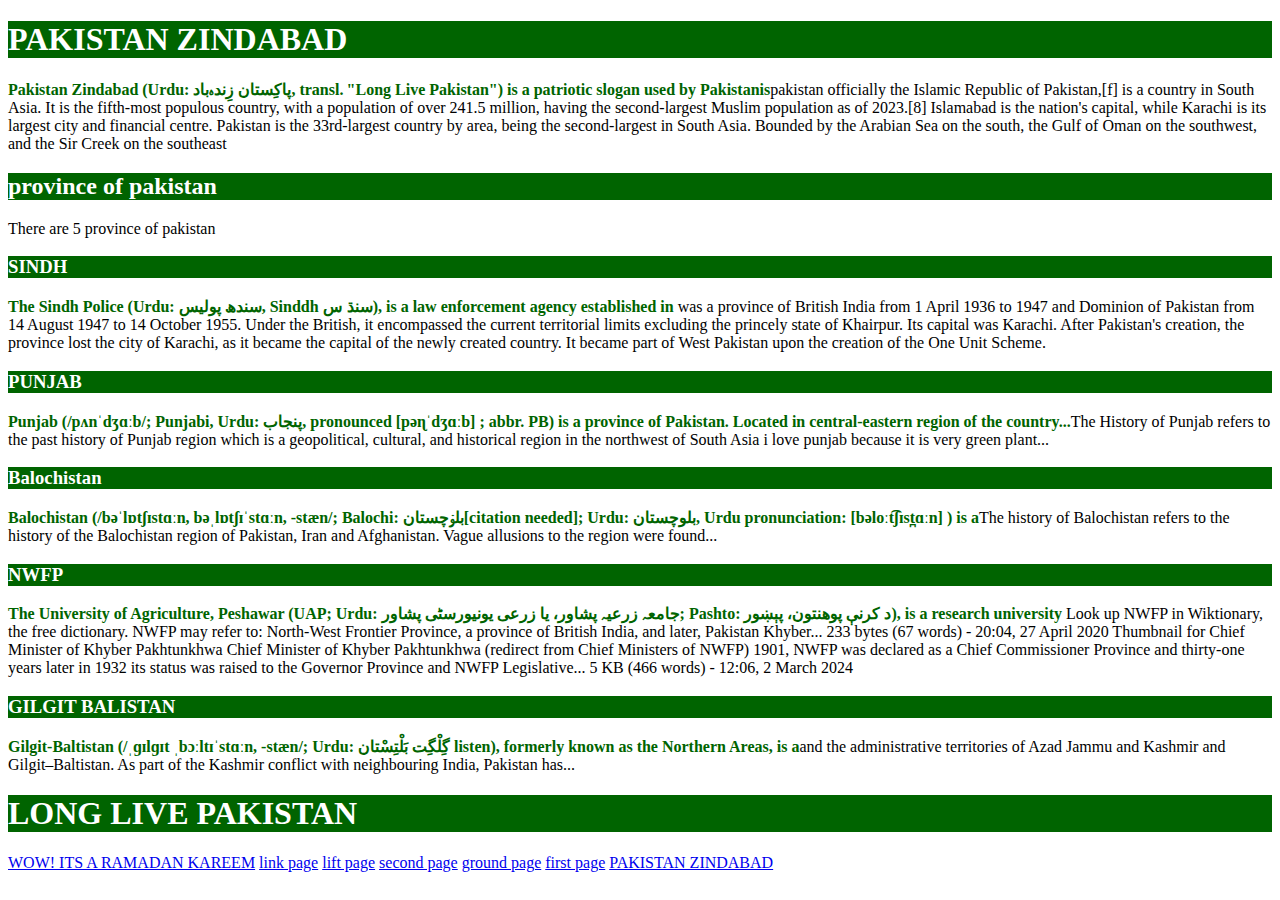
<file: index.html>
<!DOCTYPE html>
<html lang="en">
<head>
    <meta charset="UTF-8">
    <meta name="viewport" content="width=device-width, initial-scale=1.0">
    <title>Document</title>
</head>
<body>
   <!DOCTYPE html>
   <html lang="en">
   <head>
    <meta charset="UTF-8">
    <meta name="viewport" content="width=device-width, initial-scale=1.0">
    <title>Document</title>
   </head>
   <body>
    <h1 style="background-color: darkgreen;color: white">PAKISTAN ZINDABAD</h1>
      <p><span style="color: darkgreen;font-weight: bold;">Pakistan Zindabad (Urdu: پاکِستان زِندہ‌باد, transl. "Long Live Pakistan") is a patriotic slogan used by Pakistanis</span>pakistan officially the Islamic Republic of Pakistan,[f] is a country in South Asia. It is the fifth-most populous country, with a population of over 241.5 million, having the second-largest Muslim population as of 2023.[8] Islamabad is the nation's capital, while Karachi is its largest city and financial centre. Pakistan is the 33rd-largest country by area, being the second-largest in South Asia. Bounded by the Arabian Sea on the south, the Gulf of Oman on the southwest, and the Sir Creek on the southeast</p>
      <h2 style="background-color: darkgreen;color: white">province of pakistan</h2>
      There are 5 province of pakistan
      <h3 style="background-color:darkgreen;color: white">SINDH</h3>
     <p><span style="color: darkgreen;font-weight: bold;">The Sindh Police (Urdu: سندھ پولیس, Sinddh سنڌ س), is a law enforcement agency established in </span> was a province of British India from 1 April 1936 to 1947 and Dominion of Pakistan from 14 August 1947 to 14 October 1955. Under the British, it encompassed the current territorial limits excluding the princely state of Khairpur. Its capital was Karachi. After Pakistan's creation, the province lost the city of Karachi, as it became the capital of the newly created country. It became part of West Pakistan upon the creation of the One Unit Scheme.</p>
      <h3 style="background-color: darkgreen;color: white">PUNJAB</h3>
      <p><span style="color: darkgreen;font-weight: bold;">Punjab (/pʌnˈdʒɑːb/; Punjabi, Urdu: پنجاب, pronounced [pəɳˈdʒɑːb] ; abbr. PB) is a province of Pakistan. Located in central-eastern region of the country...</span>The History of Punjab refers to the past history of Punjab region which is a geopolitical, cultural, and historical region in the northwest of South Asia i love punjab because it is very green plant...</p>
      <h3 style="background-color: darkgreen;color: white">Balochistan</h3>
      <p><span style="color: darkgreen;font-weight: bold;">Balochistan (/bəˈlɒtʃɪstɑːn, bəˌlɒtʃɪˈstɑːn, -stæn/; Balochi: بلۏچستان[citation needed]; Urdu: بلوچستان, Urdu pronunciation: [bəloːt͡ʃɪst̪ɑːn] ) is a</span>The history of Balochistan refers to the history of the Balochistan region of Pakistan, Iran and Afghanistan. Vague allusions to the region were found...</p>
      <h3 style="background-color: darkgreen;color: white">NWFP</h3>
     <p><span style="color: darkgreen;font-weight: bold;">The University of Agriculture, Peshawar (UAP; Urdu: جامعہ زرعیہ پشاور، یا زرعی یونیورسٹی پشاور; Pashto: د کرنې پوهنتون، پېښور), is a research university</span> Look up NWFP in Wiktionary, the free dictionary. NWFP may refer to: North-West Frontier Province, a province of British India, and later, Pakistan Khyber...
     233 bytes (67 words) - 20:04, 27 April 2020
     Thumbnail for Chief Minister of Khyber Pakhtunkhwa	
     Chief Minister of Khyber Pakhtunkhwa (redirect from Chief Ministers of NWFP)
     1901, NWFP was declared as a Chief Commissioner Province and thirty-one years later in 1932 its status was raised to the Governor Province and NWFP Legislative...
     5 KB (466 words) - 12:06, 2 March 2024</p>
     <h3 style="background-color: darkgreen;color: white">GILGIT BALISTAN</h3>
     <p> <span style="color: darkgreen; font-weight: bold">Gilgit-Baltistan (/ˌɡɪlɡɪt ˌbɔːltɪˈstɑːn, -stæn/; Urdu: گِلْگِت بَلْتِسْتان listen), formerly known as the Northern Areas, is a</span>and the administrative territories of Azad Jammu and Kashmir and Gilgit–Baltistan. As part of the Kashmir conflict with neighbouring India, Pakistan has...</p>
     <h1  style="background-color: darkgreen;color: white">LONG LIVE PAKISTAN</h1>
     <a href="/Ramzanwebpage.html">WOW! ITS A RAMADAN KAREEM</a>
     <a href="/link.html">link page</a>
     <a href="/ground/lift/lift.html">lift page</a>
     <a href="second/second.html" >second page</a>
     <a href="/ground/ground.html">ground page</a>
     <a href="/first/first.html">first page</a>
     <a href="/index.html">PAKISTAN ZINDABAD</a>


    
   </body>
   </html> 
</body>
</html>
</file>
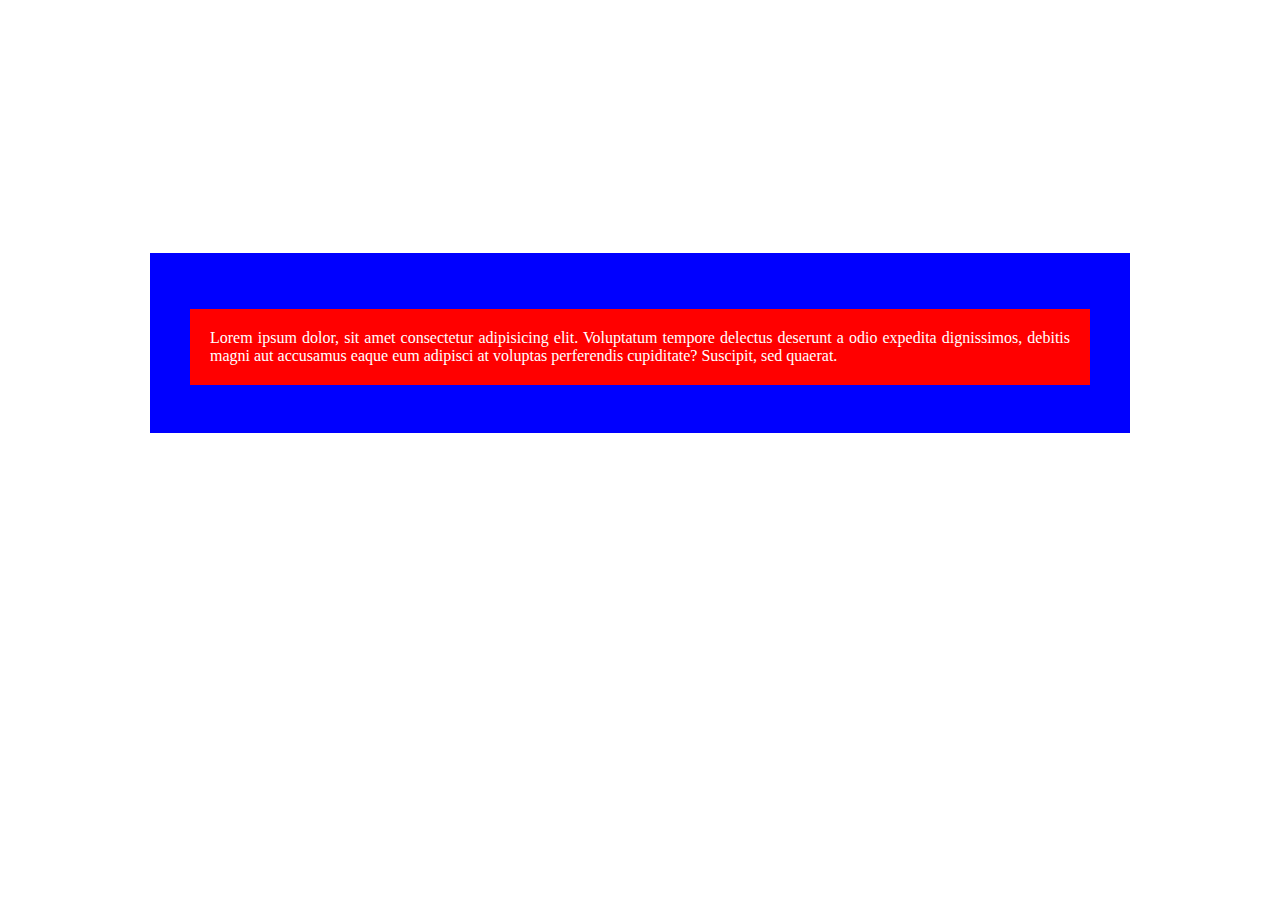
<file: box model.html>
<!DOCTYPE html>
<html lang="en">
<head>
    <meta charset="UTF-8">
    <meta name="viewport" content="width=device-width, initial-scale=1.0">
    <title>Document</title>
    <link rel="stylesheet" href="assets/box model.css">
</head>
<body>
    <div>
        <p>
            Lorem ipsum dolor, sit amet consectetur adipisicing elit. Voluptatum tempore delectus deserunt a odio expedita dignissimos, debitis magni aut accusamus eaque eum adipisci at voluptas perferendis cupiditate? Suscipit, sed quaerat.
        </p>
    </div>
</body>
</html>
</file>
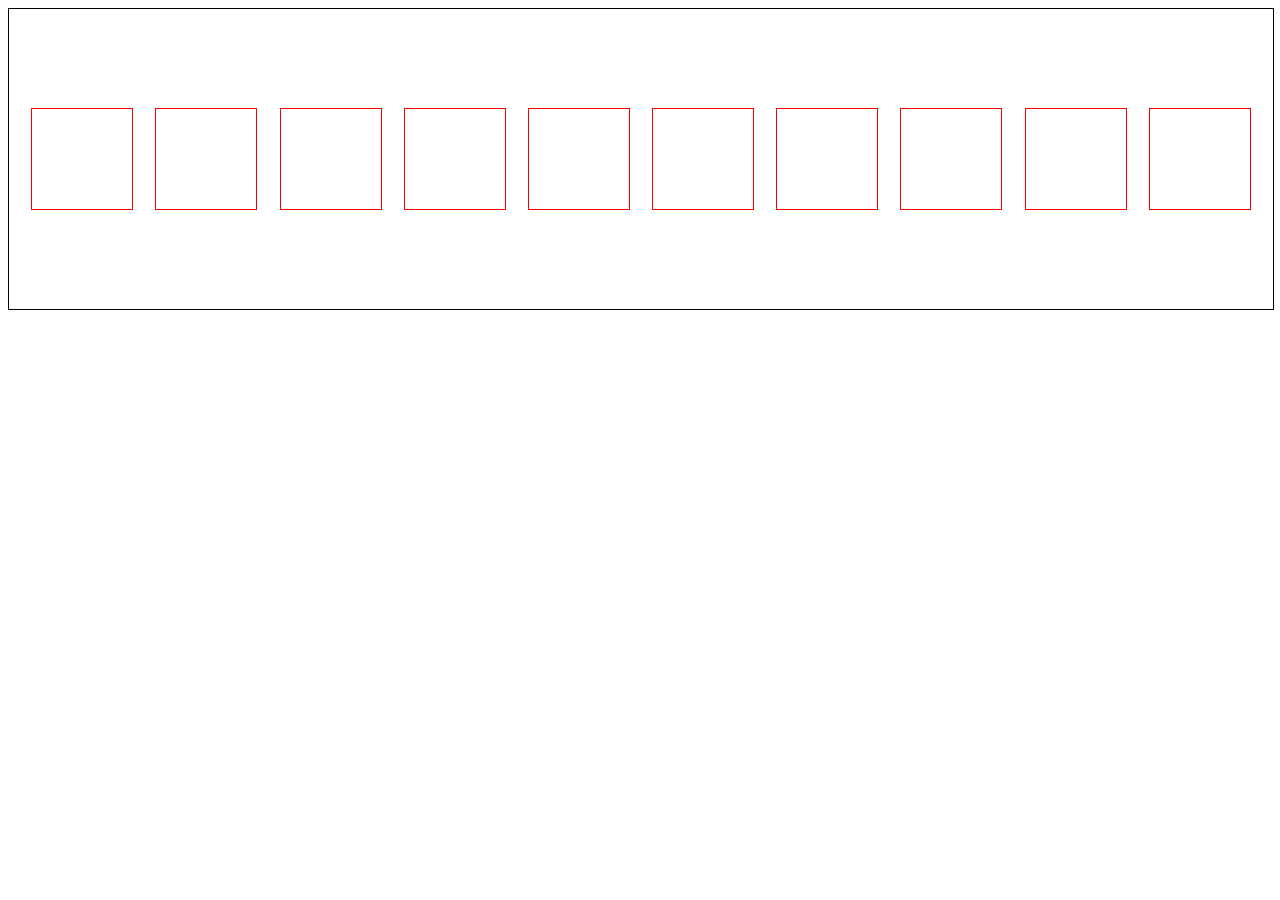
<file: flex.html>
<!DOCTYPE html>
<html lang="en">
<head>
    <meta charset="UTF-8">
    <meta name="viewport" content="width=device-width, initial-scale=1.0">
    <title>Document</title>
    <link rel="stylesheet" href="assets/assets/CSS/flex.css">
</head>
<body>
    <div class="con">
<div class="div"></div>
<div class="div"></div>
<div class="div"></div>
<div class="div"></div>
<div class="div"></div>
<div class="div"></div>
<div class="div"></div>
<div class="div"></div>
<div class="div"></div>
<div class="div"></div>
    </div>
</body>
</html>
</file>
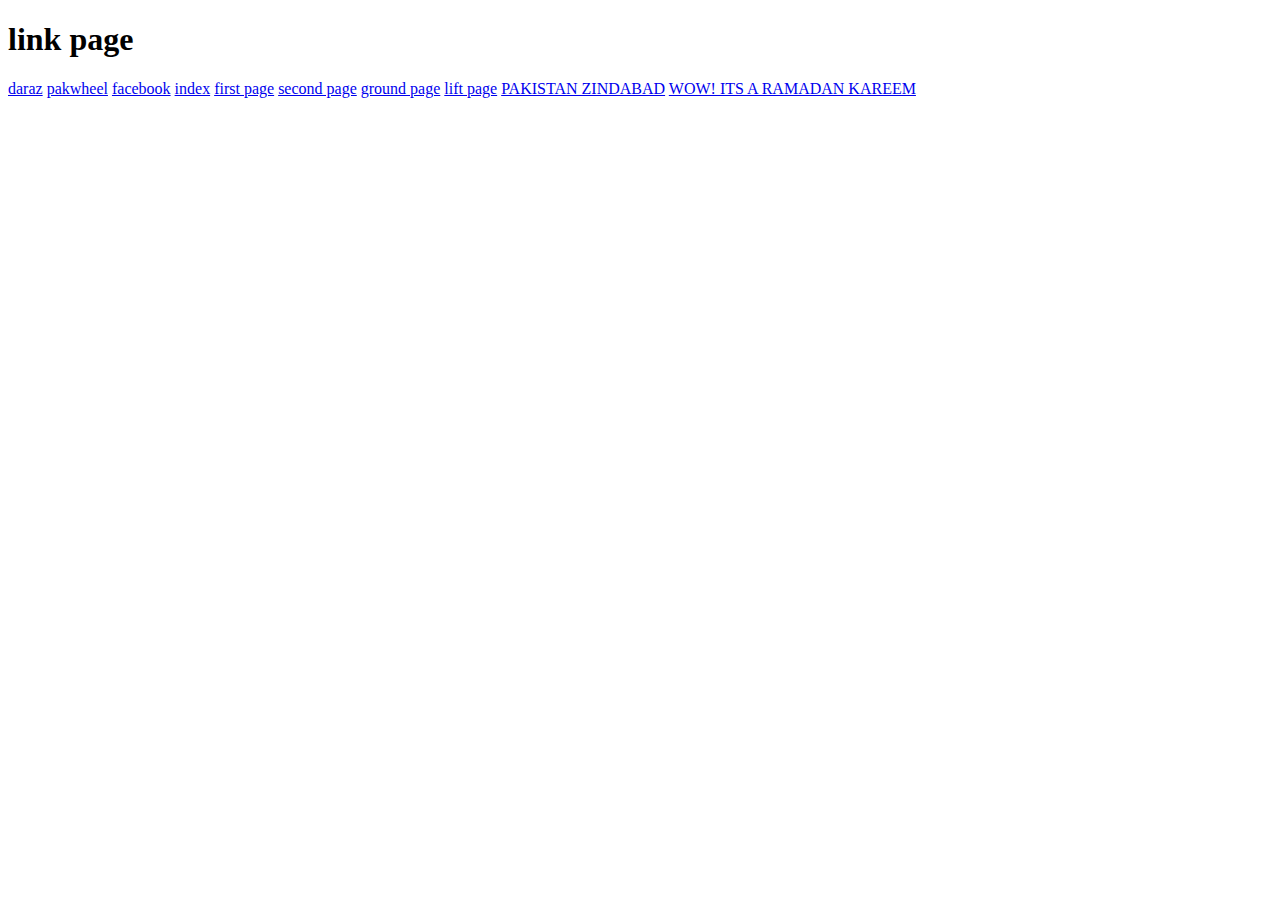
<file: link.html>
<!DOCTYPE html>
<html lang="en">
<head>
    <meta charset="UTF-8">
    <meta name="viewport" content="width=device-width, initial-scale=1.0">
    <title>link</title>
    
</head>
<body>
    <h1>link page</h1>
    <a href="https://www.daraz.pk">daraz</a>
    <a href="https://www.pakwheels.com/">pakwheel</a>
    <a href=https://www.facebook.com>facebook</a>
    <a href="index.html">index</a>
    <a href="first/first.html">first page</a>
    <a href="first/second/second.html">second page</a>
    <a href="ground/ground.html">ground page</a>
    <a href="ground/lift/lift.html">lift page</a>
    <a href="index.html">PAKISTAN ZINDABAD</a>
    <a href="/Ramzanwebpage.html">WOW! ITS A RAMADAN KAREEM</a>

    
</body>
</html>
</file>
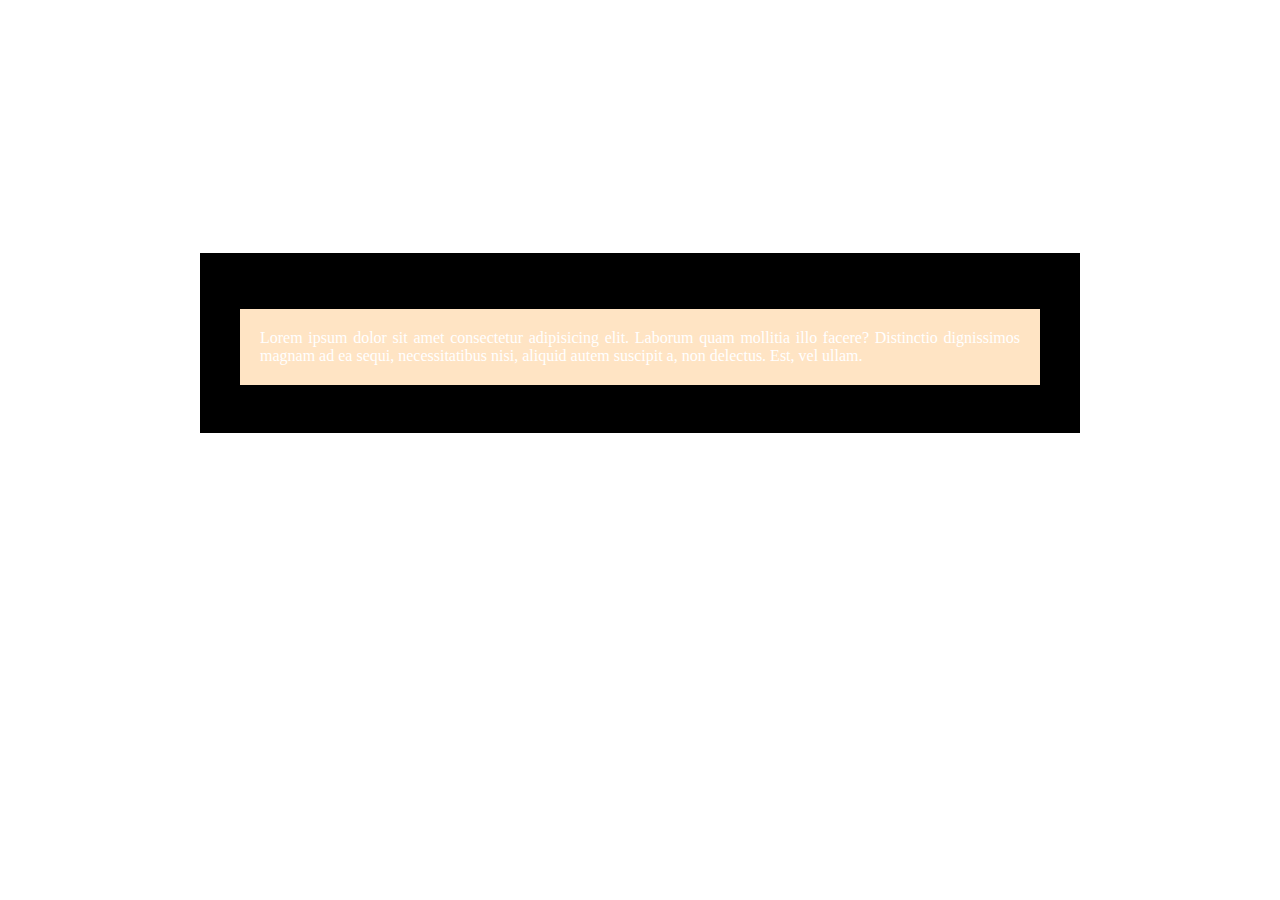
<file: model.html>
<!DOCTYPE html>
<html lang="en">
<head>
    <meta charset="UTF-8">
    <meta name="viewport" content="width=device-width, initial-scale=1.0">
    <title>Document</title>
    <link rel="stylesheet" href="assets/model.css">
</head>
<body>
    <div>
        <p>
            Lorem ipsum dolor sit amet consectetur adipisicing elit. Laborum quam mollitia illo facere? Distinctio dignissimos magnam ad ea sequi, necessitatibus nisi, aliquid autem suscipit a, non delectus. Est, vel ullam.
        </p>
    </div>
</body>
</html>
</file>
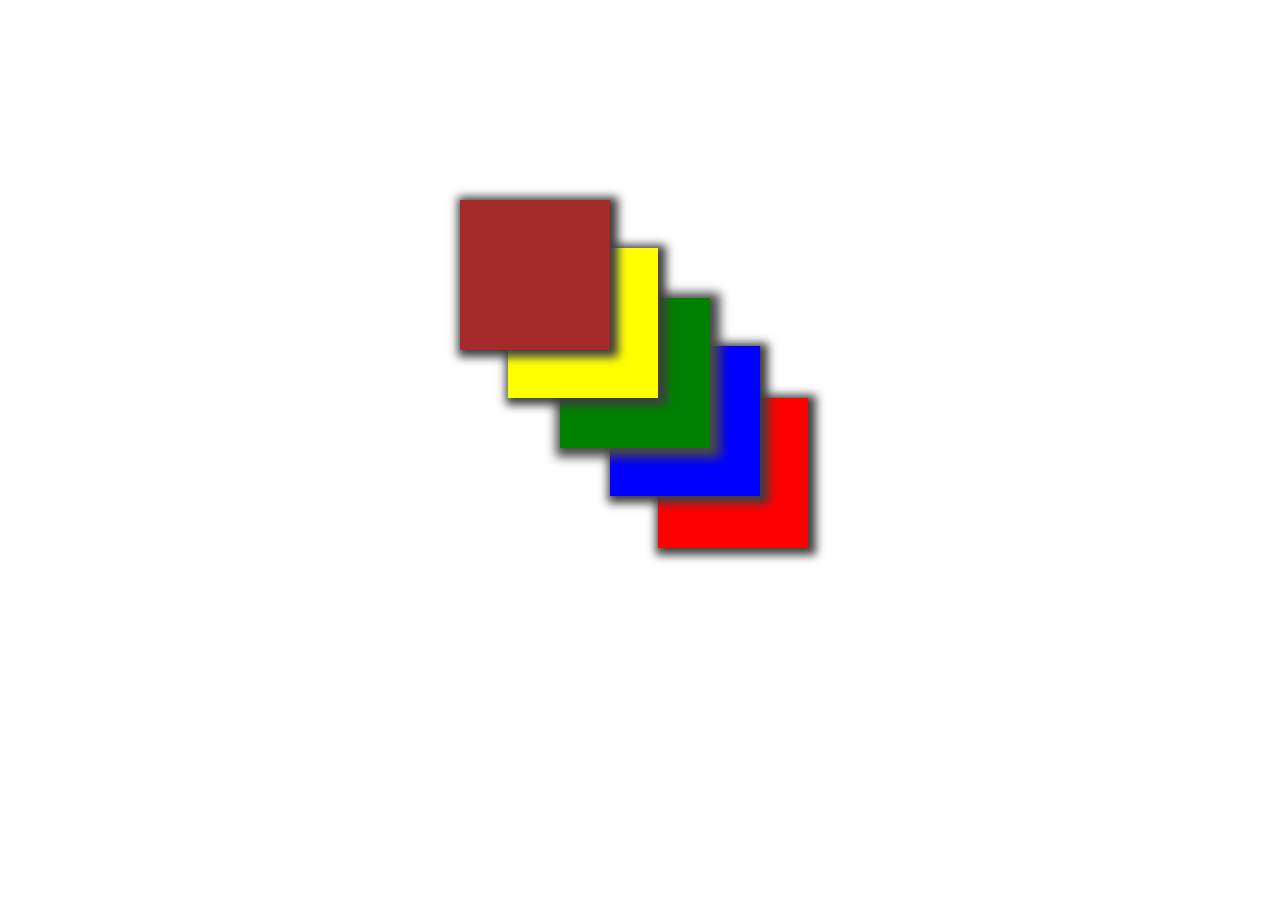
<file: position.html>
<!DOCTYPE html>
<html lang="en">
<head>
    <meta charset="UTF-8">
    <meta name="viewport" content="width=device-width, initial-scale=1.0">
    <title>Document</title>
    <link rel="stylesheet" href="assets/assets/CSS/position.css">
</head>
<body>
<div class="div1"></div>
<div class="div2"></div>
<div class="div3"></div>
<div class="div4"></div>
<div class="div5"></div>

</body>
</html>
</file>
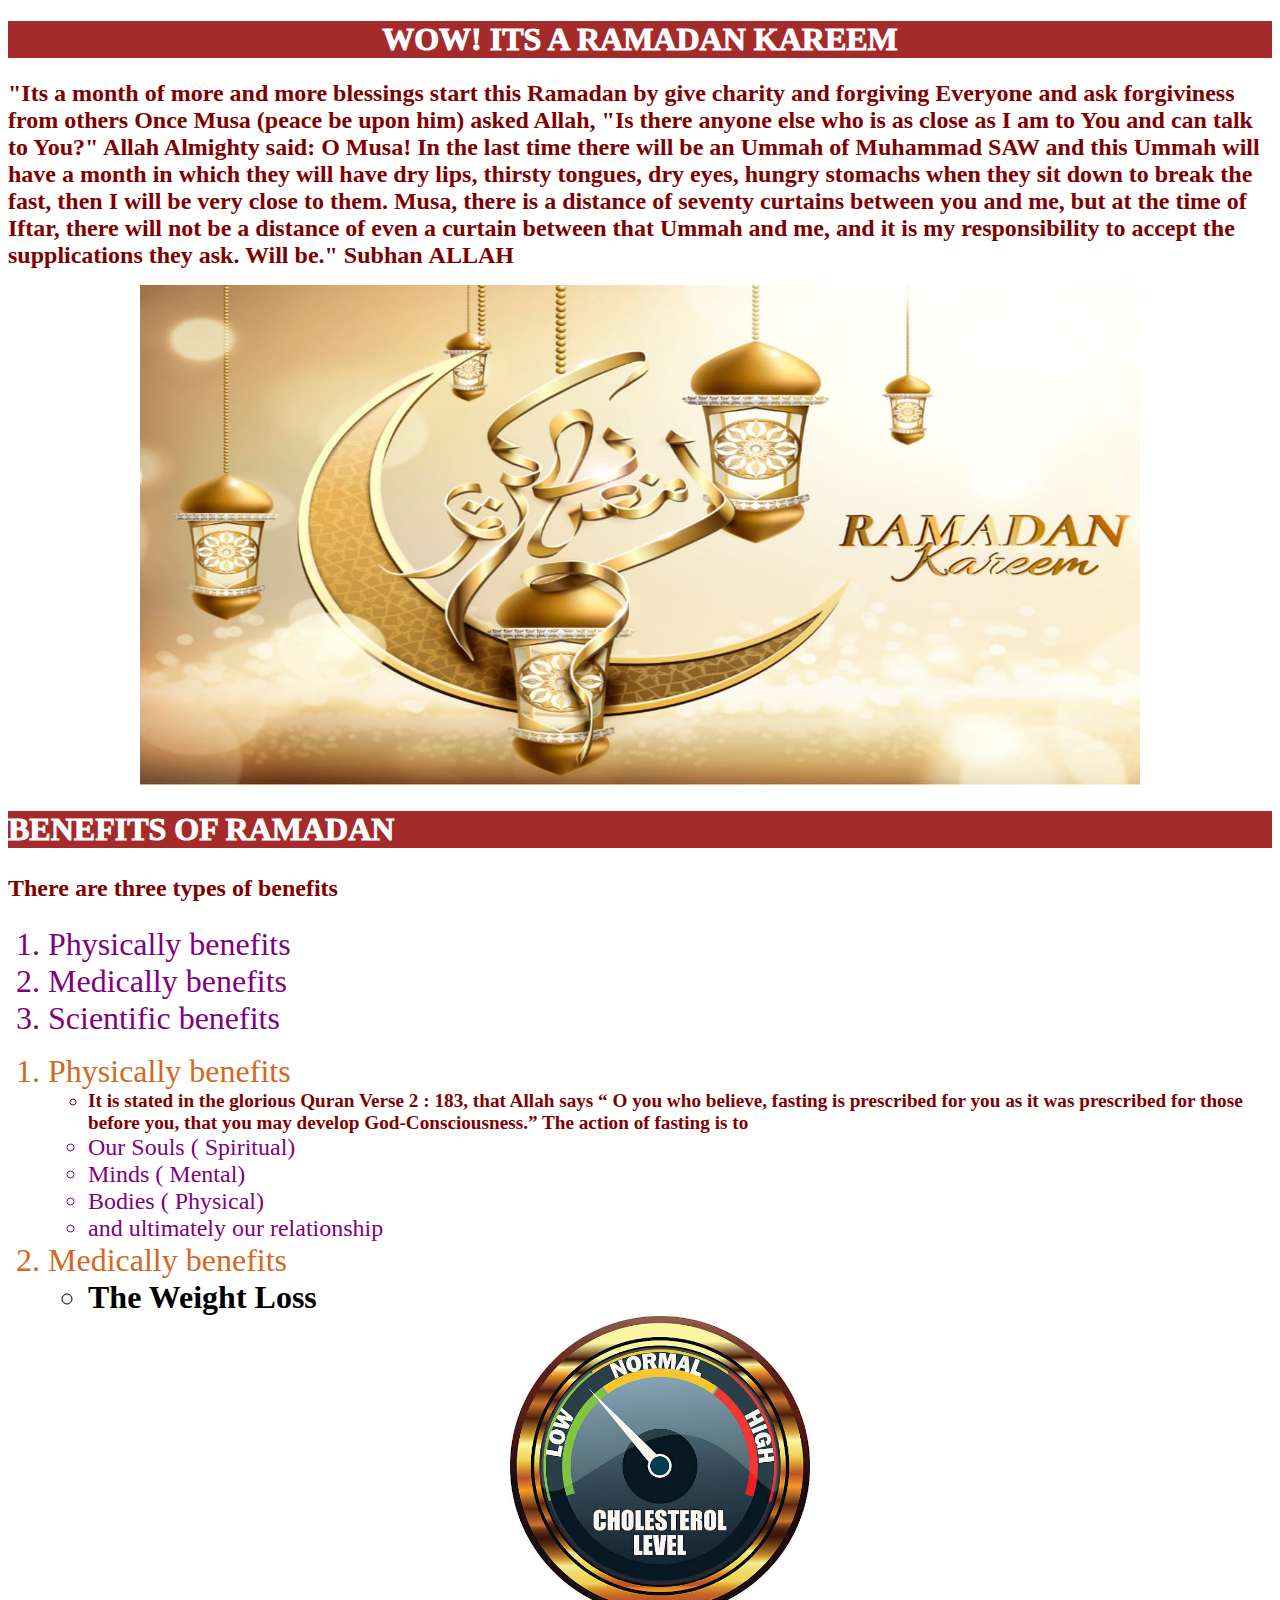
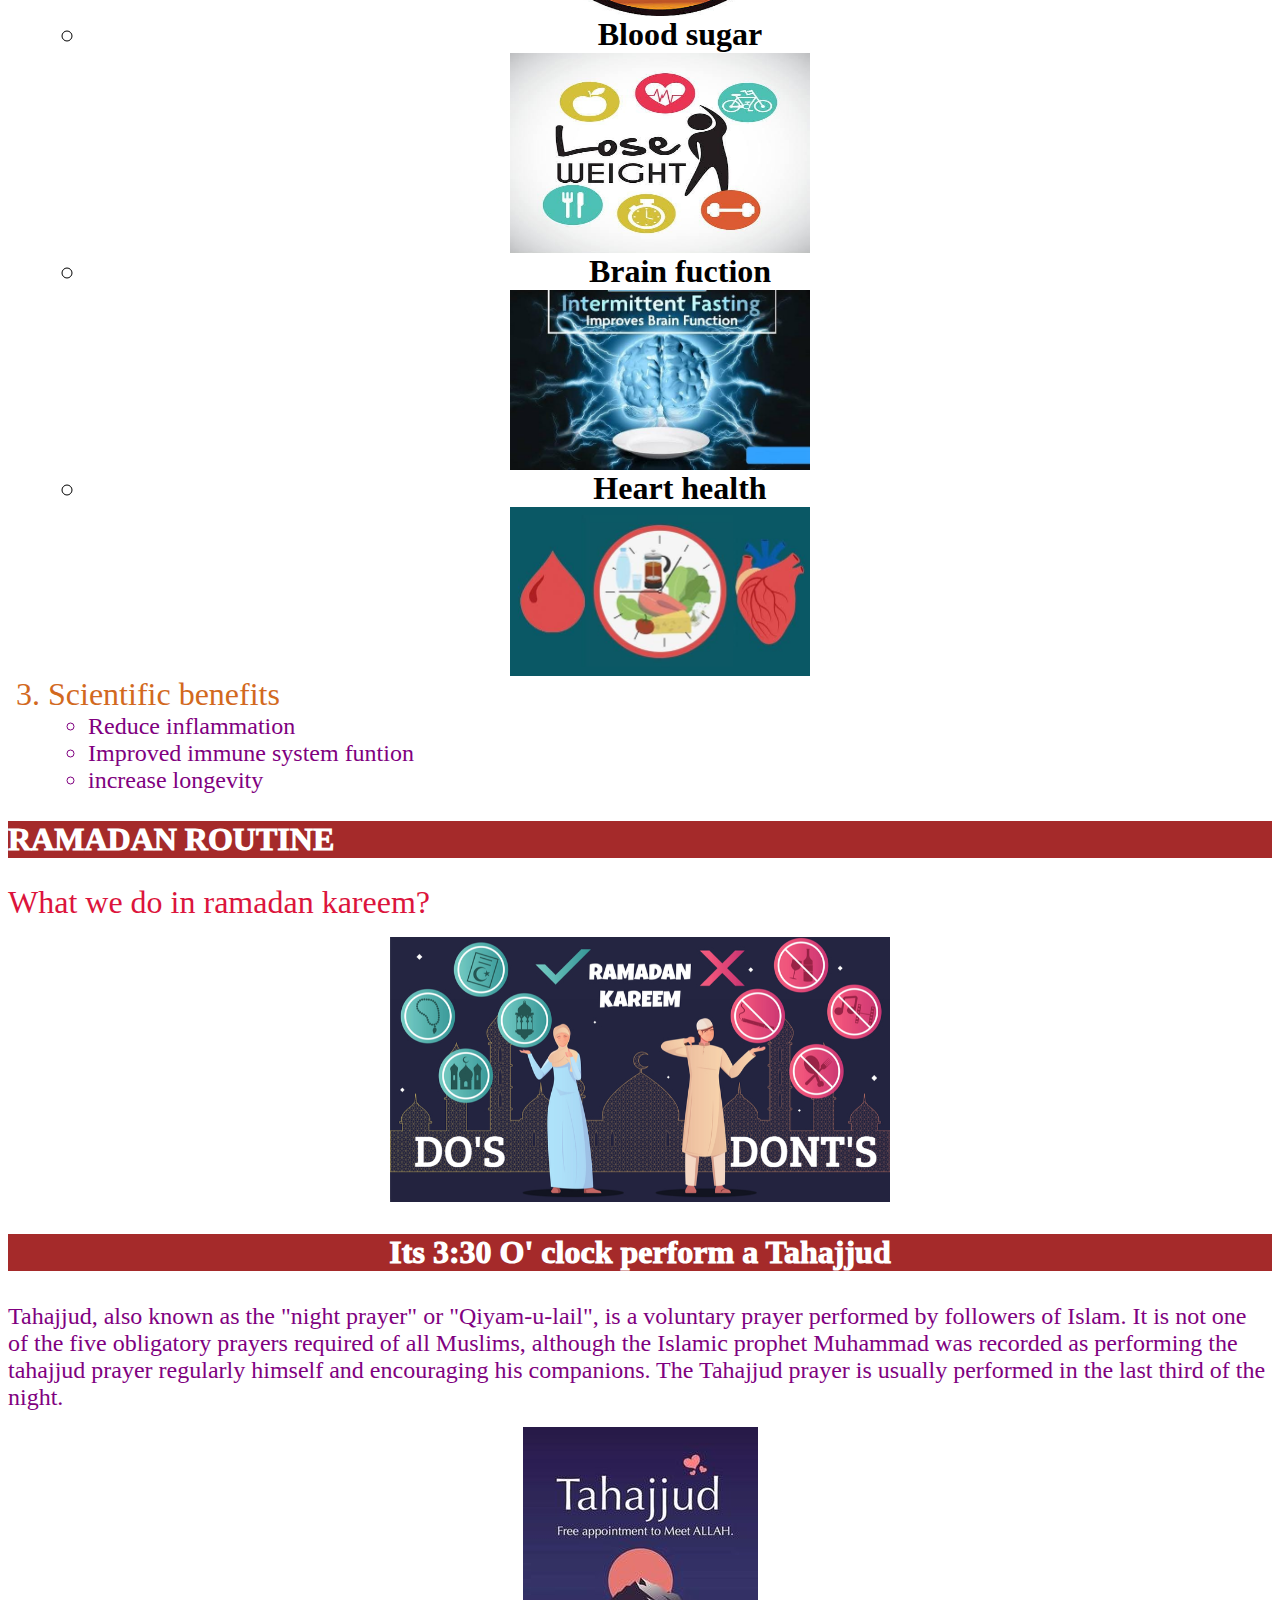
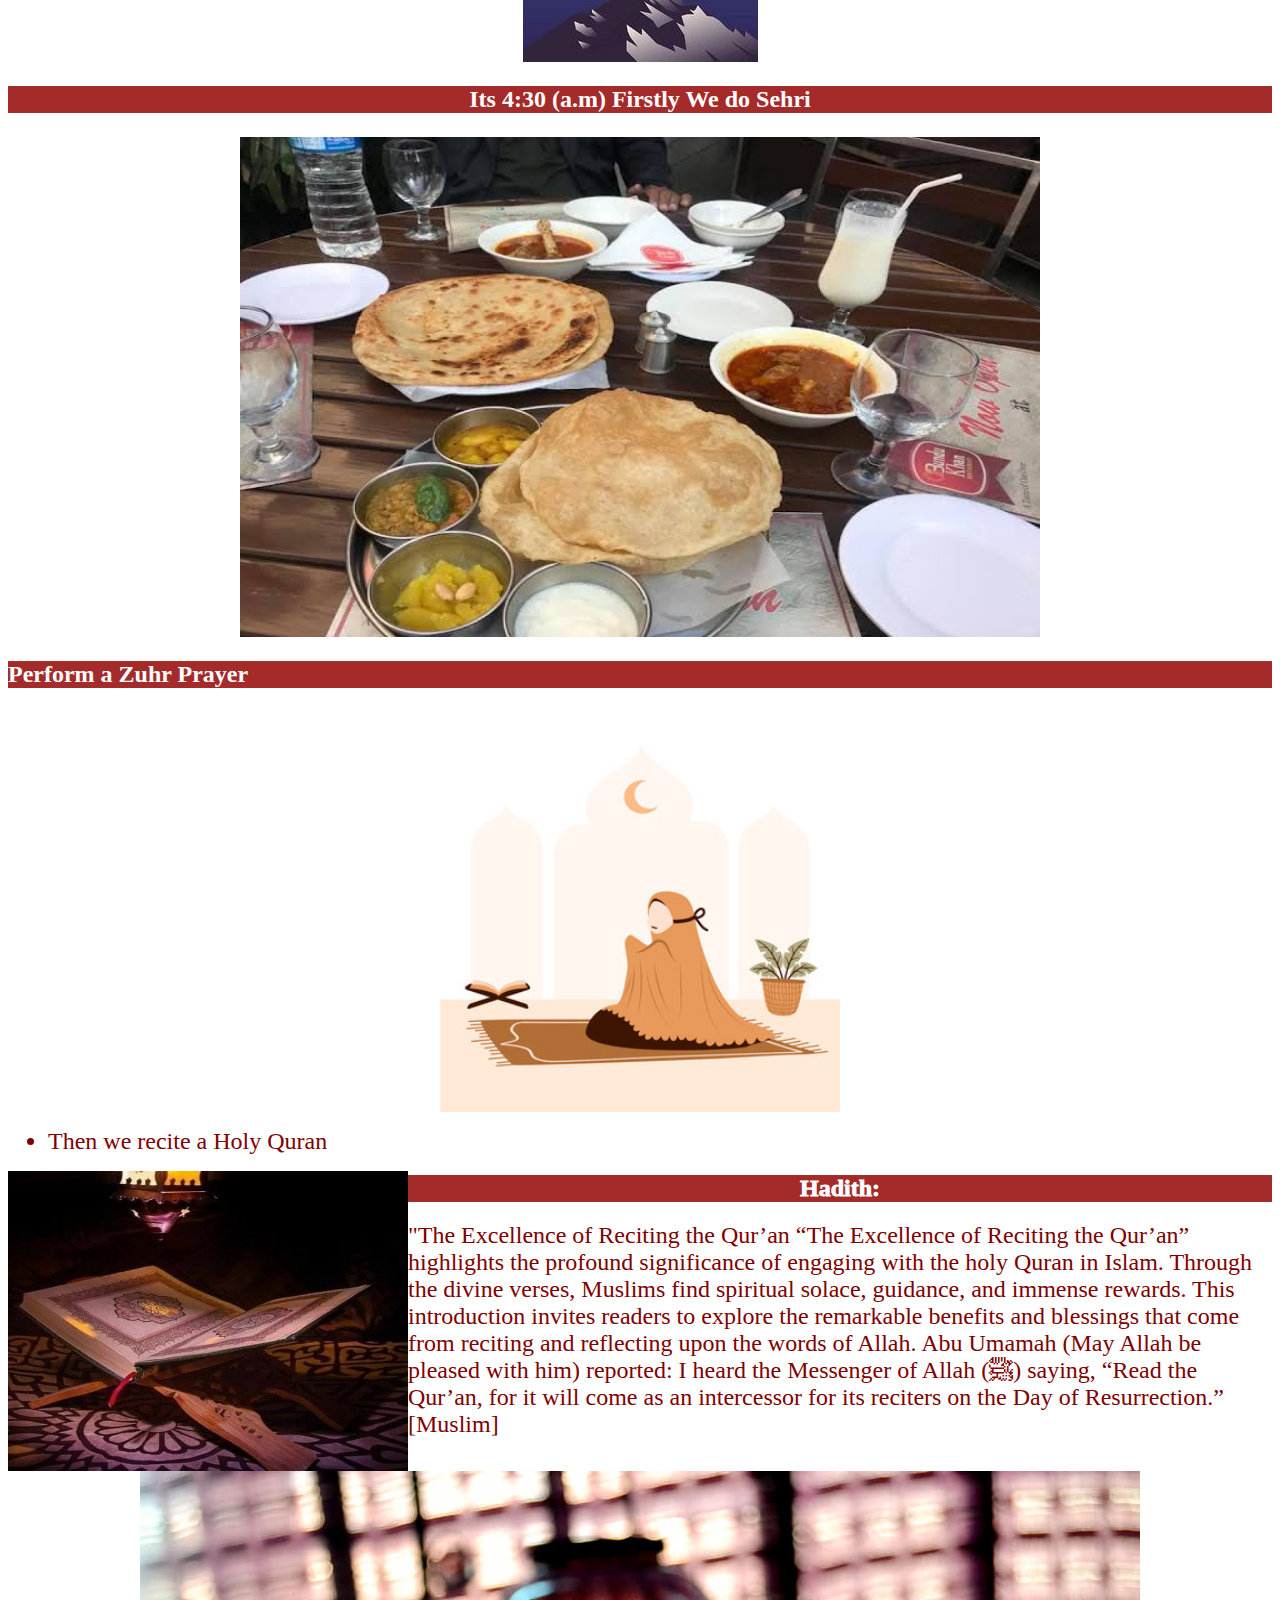
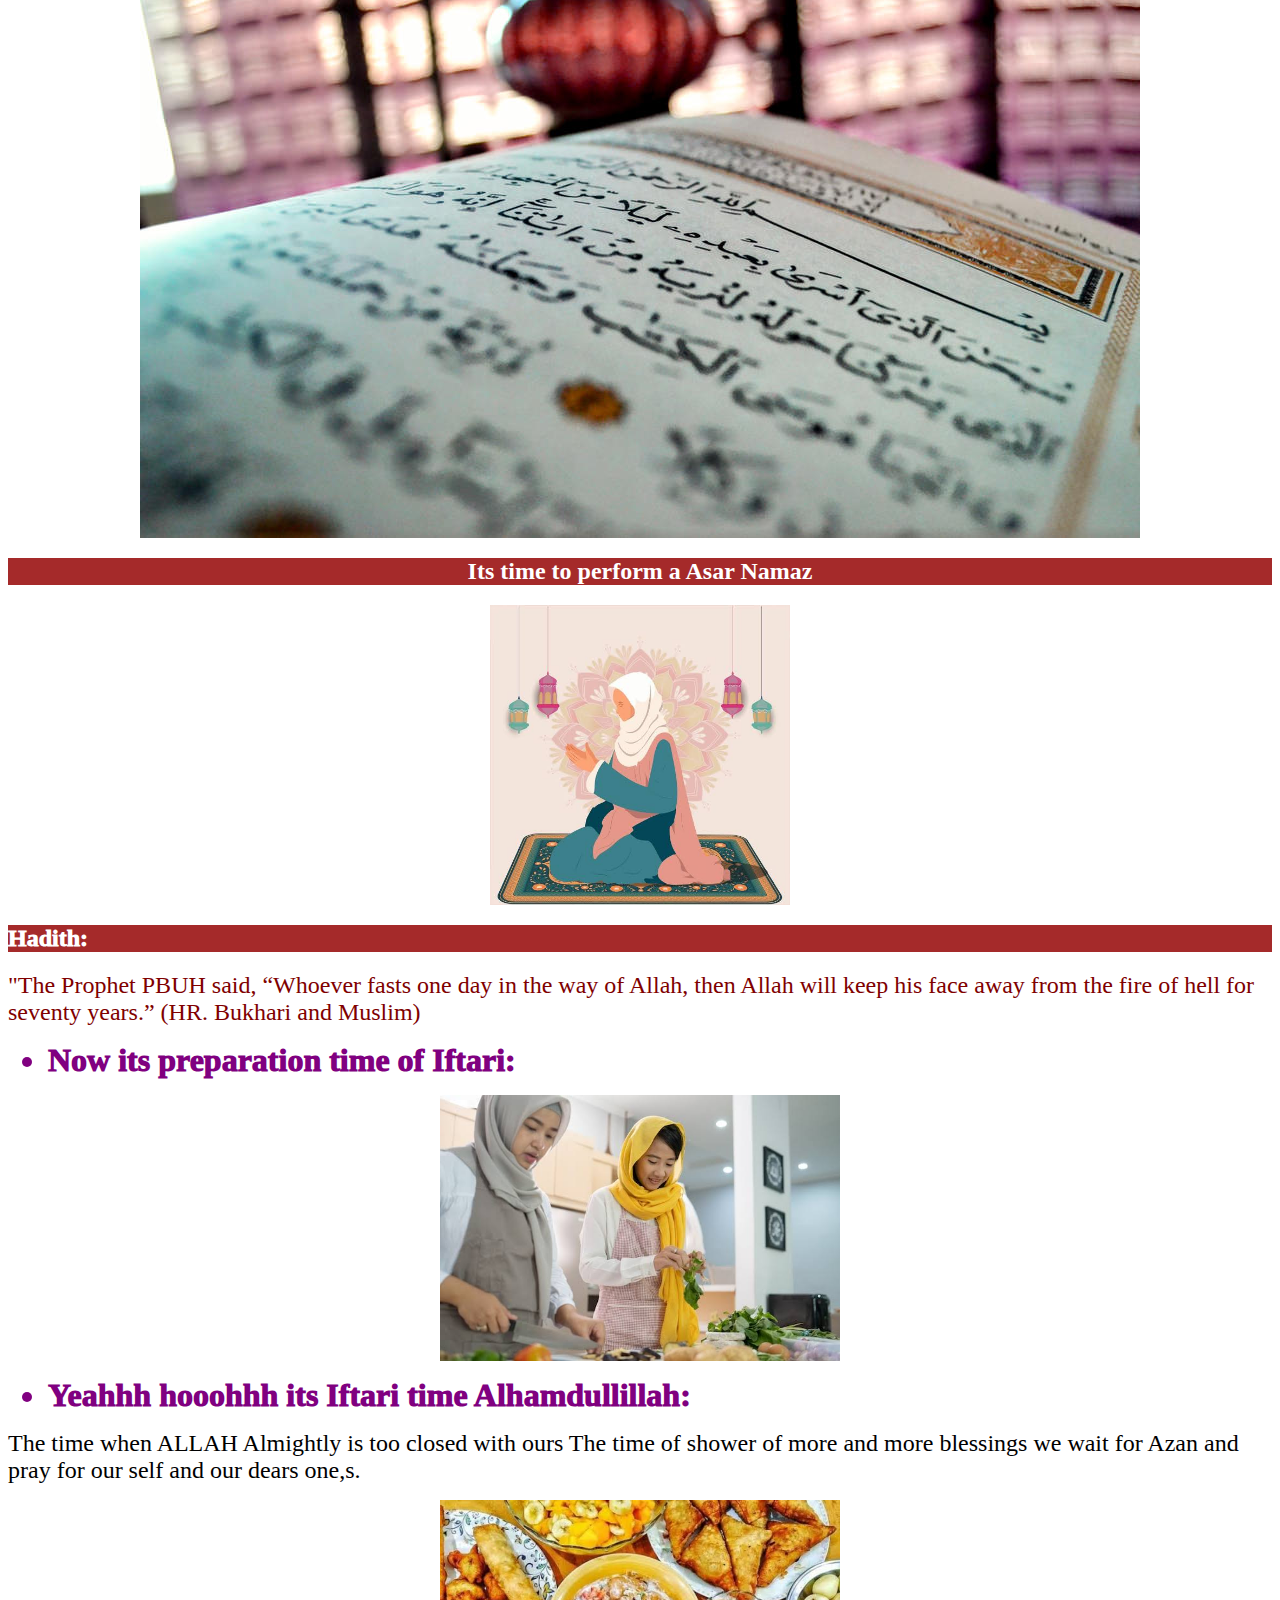
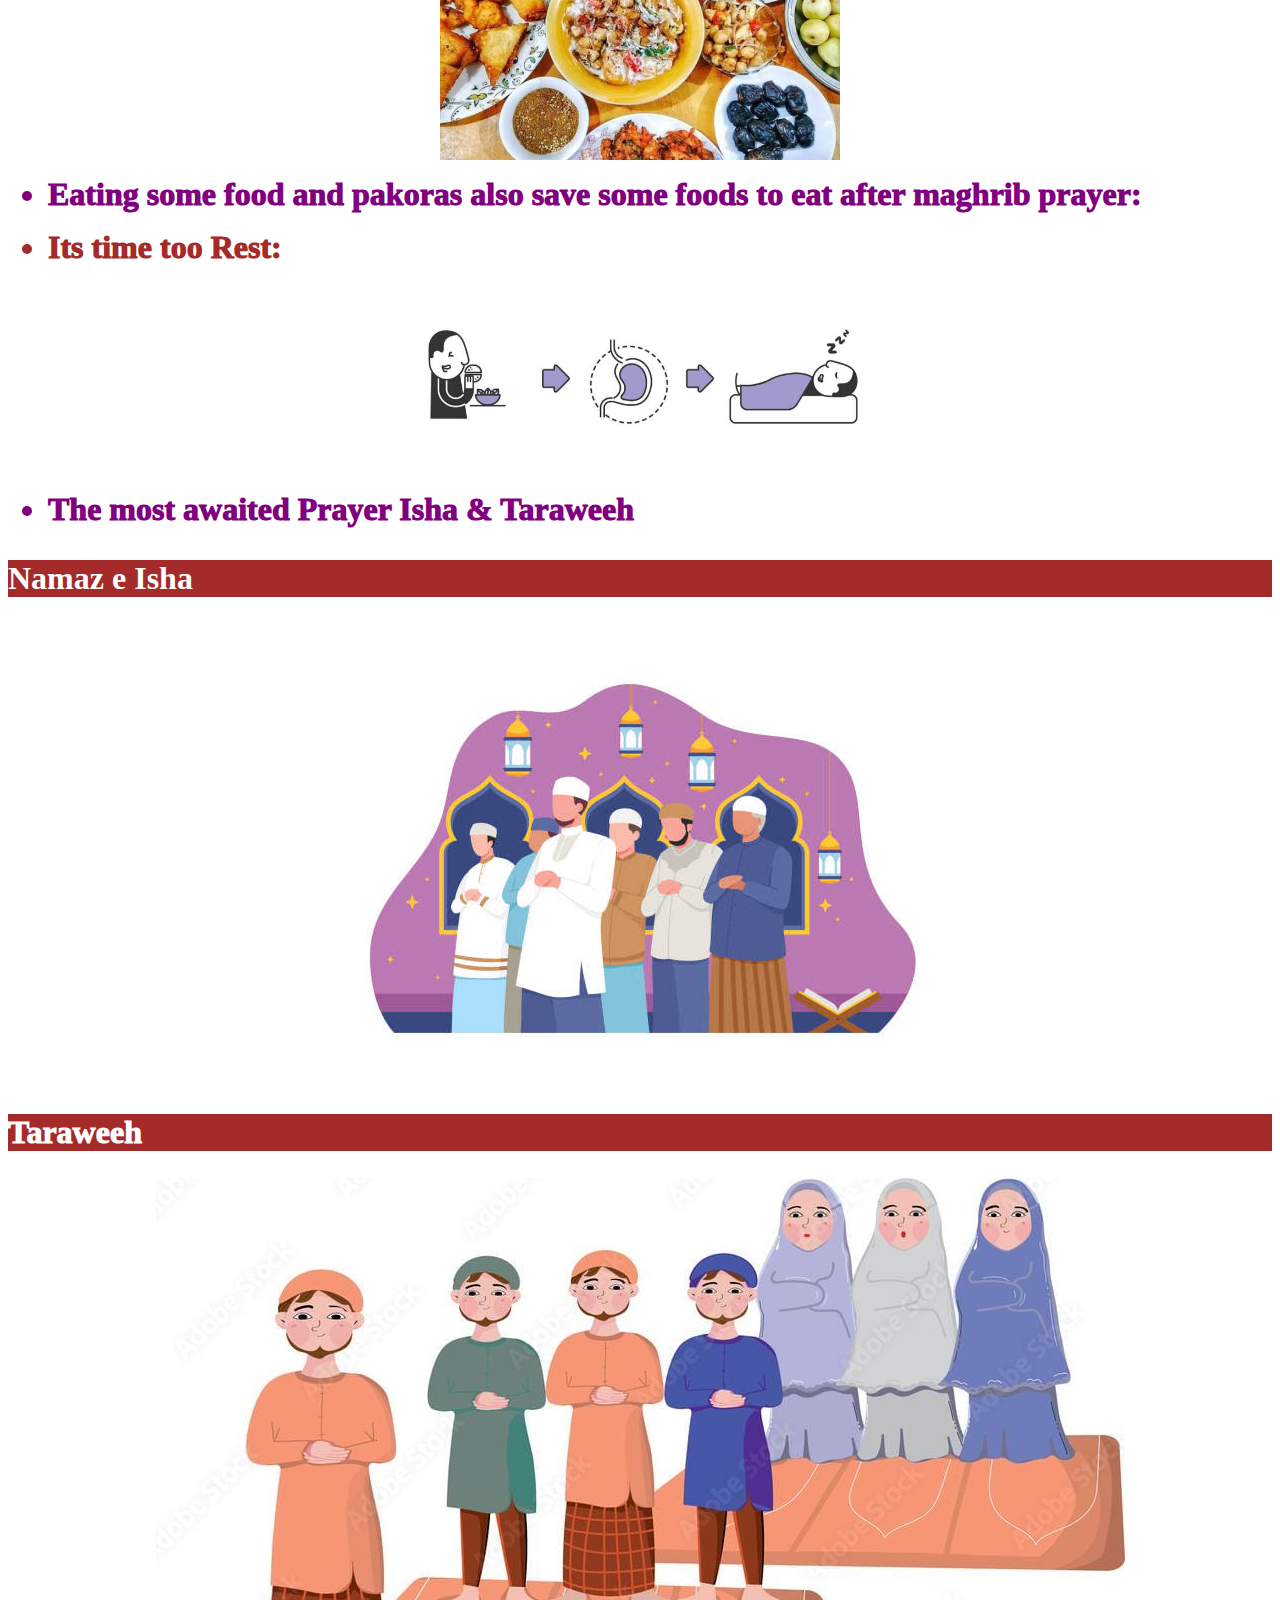
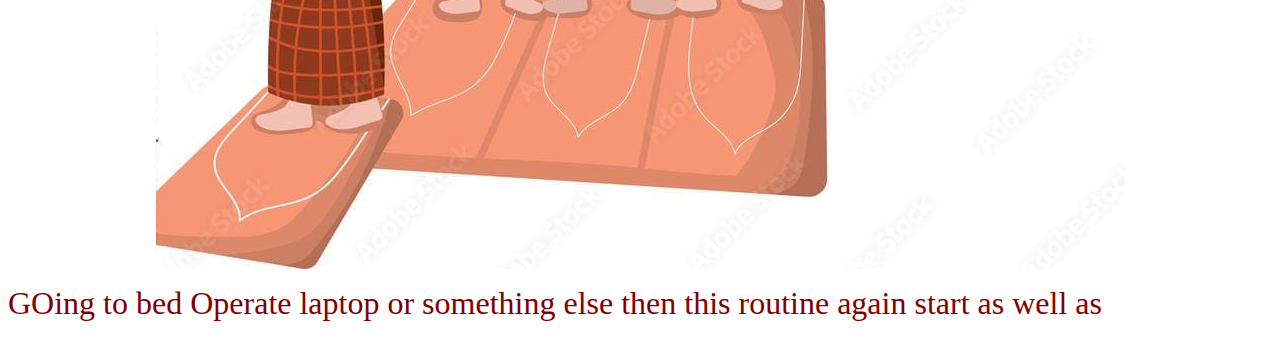
<file: Ramzanwebpage.html>
<!DOCTYPE html>
<html lang="en">
<head>
    <meta charset="UTF-8">
    <meta name="viewport" content="width=device-width, initial-scale=1.0">
    <title>Document</title>
</head>
<body>
    <h1 style="background-color: brown ; color: white;font-weight: 1000;font-size: xx-large;" align = "center">WOW! ITS A RAMADAN KAREEM</h1>
    <p><span style="color: maroon; font-weight: bolder;font-size: x-large;"> "Its a month of more and more blessings
           start this Ramadan by give charity and forgiving Everyone and ask forgiviness from others 
           Once Musa (peace be upon him) asked Allah, "Is there anyone else who is as close as I am to You and can talk to You?"

Allah Almighty said: O Musa! In the last time there will be an Ummah of Muhammad SAW and this Ummah will have a month in which they will have dry lips, thirsty tongues, dry eyes, hungry stomachs when they sit down to break the fast, then I will be very close to them. Musa, there is a distance of seventy curtains between you and me, but at the time of Iftar, there will not be a distance of even a curtain between that Ummah and me, and it is my responsibility to accept the supplications they ask.

Will be."

Subhan ALLAH
    </p></span>
    <style>
        img{
            display: block;
            margin: auto;
        }
    </style>
    <img src="2 rtitle.jpg" width="1000" height="500"  alt="ayat pic">
    <h2  style="background-color: brown ; color: white;font-weight: 1000;font-size: xx-large;">BENEFITS OF RAMADAN</h2>
    <h3 style="color: maroon;font-weight:bolder;font-size: x-large;">There are three types of benefits</h3>
    <ol>
        <li style="color: purple;font-size: xx-large;">Physically benefits</li>
        <li style="color: purple;font-size: xx-large;">Medically benefits</li>
        <li style="color: purple;font-size: xx-large;">Scientific benefits</li>
        </ol>
    <ol>
        <li  style="color: chocolate;font-size: xx-large;">Physically benefits</li>
    <ul> 
        <li style="color: maroon;font-weight: bold ;font-size: larger;"> It is stated in the glorious Quran Verse 2 : 183, that Allah says “ O you who believe, fasting is prescribed for you as it was prescribed for those before you, that you may develop God-Consciousness.” The action of fasting is to 

             <li style="color: purple;font-size: x-large;">Our Souls ( Spiritual)</li>  
             <li style="color: purple;font-size: x-large;">Minds ( Mental)</li> 
             <li style="color: purple;font-size: x-large;"> Bodies ( Physical) </li>
              <li style="color: purple;font-size: x-large;">and ultimately our relationship</li>
    </ul>

        <li style="color: chocolate;font-size: xx-large;"> Medically benefits</li>

    <ul>
        <li style="font-size: xx-large ; font-weight:bolder" ;>The Weight Loss</li>
        </ul>
        <img src="blood sugar salma baji.jpg" width="300" height="300"  alt="blood" align="center">
         <ul>
            <li  style="font-size: xx-large; font-weight:bolder"; align="center">Blood sugar</li>
         </ul>

         <img src="new weight loss.jpg" width="300" height="200" alt="wl">
         <ul>
            <li style="font-size: xx-large; font-weight:bolder"; align="center">Brain fuction</li>
         </ul>
        
         <img src="brain3.jpg" width="300" alt="brain">
         <ul>
            <li  style="font-size: xx-large; font-weight:bolder"; align="center">Heart health</li>
        </ul> 
    
            <img src="brain health.jpg"  width ="300" alt="brain">

            <li  style="color: chocolate;font-size: xx-large;">Scientific benefits</li>
            <ul>
                <li style="color: purple;font-size: x-large;">Reduce inflammation</li>
                <li style="color: purple;font-size: x-large;">Improved immune system funtion</li>
                <li style="color: purple;font-size: x-large;">increase longevity</li>
            </ul>
            </ol>
            <h2  style="background-color: brown; color: white;font-weight: 1000;font-size: xx-large;" >RAMADAN ROUTINE</h2>
            <p><span style="color: crimson;font-size:xx-large;">What we do in ramadan kareem? </p></span>
            <img src="Ramadan-Dos-Donts.jpg" width ="500"  alt="">  
            
            <h3  style="background-color: brown ; color: white;font-weight: 1000;font-size: xx-large;" align = "center"> Its 3:30 O' clock perform a Tahajjud</h3>
            <p><span style="color: purple;font-size: x-large;">Tahajjud, also known as the "night prayer" or "Qiyam-u-lail", is a voluntary prayer performed by followers of Islam. It is not one of the five obligatory prayers required of all Muslims, although the Islamic prophet Muhammad was recorded as performing the tahajjud prayer regularly himself and encouraging his companions. The Tahajjud prayer is usually performed in the last third of the night.</p></span>
            <img src="tahajudd.jpg" align="center" alt="">
            
            <h3 style= "background-color: brown; color: white ; font-size: x-large" align="center";>Its 4:30 (a.m) Firstly We do Sehri</h3>
             
             <img src="sehri.jpg" width="800" height= "500" ="sehri"> 
             
             
            <h3  style= "background-color: brown; color: white ; font-size: x-large" align="left">Perform a Zuhr Prayer</h3>
            <img src="namaz2.jpg" width="400" alt="namaz" align="center">
            <ul>
                <li style="color: maroon;font-size: x-large;" align="left">Then we recite a Holy Quran</li>
                </ul>
        
            <img src="quran.jpg" width="400"height="300" ="quran pic" align="left">



            <h2 style="background-color: brown ; color: white;font-weight: 1000;font-size: x-large;" align="center">Hadith:</h2>
            <p><span style="color: maroon;font-size: x-large;" align="center"> "The Excellence of Reciting the Qur’an
               “The Excellence of Reciting the Qur’an” highlights the profound significance of engaging with the holy Quran in Islam. Through the divine verses, Muslims find spiritual solace, guidance, and immense rewards. This introduction invites readers to explore the remarkable benefits and blessings that come from reciting and reflecting upon the words of Allah.
               
               Abu Umamah (May Allah be pleased with him) reported:
               
               I heard the Messenger of Allah (ﷺ) saying, “Read the Qur’an, for it will come as an intercessor for its reciters on the Day of Resurrection.”
               
               [Muslim]</p></span>
               <img src="asar namaz before.jpg" alt="">
            
            
           
            <h2 style= "background-color: brown; color: white ; font-size: xx-larger ; font-weight: bold;"  align="center";> Its time to perform a Asar Namaz</h2>
            <img src="namaz 4.jpg" width="300" alt="asar">
            <h2 style="background-color: brown ; color: white;font-weight: 1000;font-size: x-large;">Hadith:</h2>
               <p><span style="color: maroon;font-size: x-large;"> "The Prophet PBUH said, “Whoever fasts one day in the way of Allah, then Allah will keep his face away from the fire of hell for seventy years.” (HR. Bukhari and Muslim)
            </p></span>
            <ul>
                <li style=" color: purple;font-weight: 1000;font-size: xx-large;" >Now its preparation time of Iftari:</li>
            </ul>
        <img src="kitchen work.jpg"width="400" alt="">
        <ul>
            <li style="color: brown;font-weight: bold; color: purple;font-weight: 1000;font-size: xx-large;">Yeahhh hooohhh its Iftari time Alhamdullillah:</li>
        </ul>
        <p><span style="column-rule-color: red;font-size: x-large;">The time when ALLAH Almightly is too closed with ours The time of shower of more and more blessings we wait for Azan and pray for our self and our dears one,s.</p></span>
        <img src="iftari.jpg" width="400" alt="">
        <ul>
            <li style=" color: purple;font-weight: 1000;font-size: xx-large;" >Eating some food and pakoras also save some foods to eat after maghrib prayer:</li>
        </ul>
        <ul>
            <li style=" color: brown;font-weight: 1000;font-size: xx-large;" >Its time too Rest:</li>
        </ul>
        <img src="tired.jpg" width="500" alt="tired very" flex="left">
        <ul>
            <li style=" color: purple;font-weight: 1000;font-size: xx-large;" flex="left" >The most awaited Prayer Isha & Taraweeh</li>
        </ul>
        <h3  style="background-color: brown ; color: white;font-weight: bold ;font-size: xx-large;" flex="center">Namaz e Isha</h3>
        <img src="namaz 3.jpg"  alt="">
        <h2  style="background-color: brown ; color: white;font-weight: 1000;font-size: xx-large;" flex="center">Taraweeh</h2>
        <img src="WhatsApp Image 2024-03-20 at 20.38.49_f2e8f752.jpg" alt="">
        <p><span style="color: maroon;font-size: xx-large;">GOing to bed Operate laptop or something else then this routine again start as well as</p></span>
         
</body>
</html>
</file>
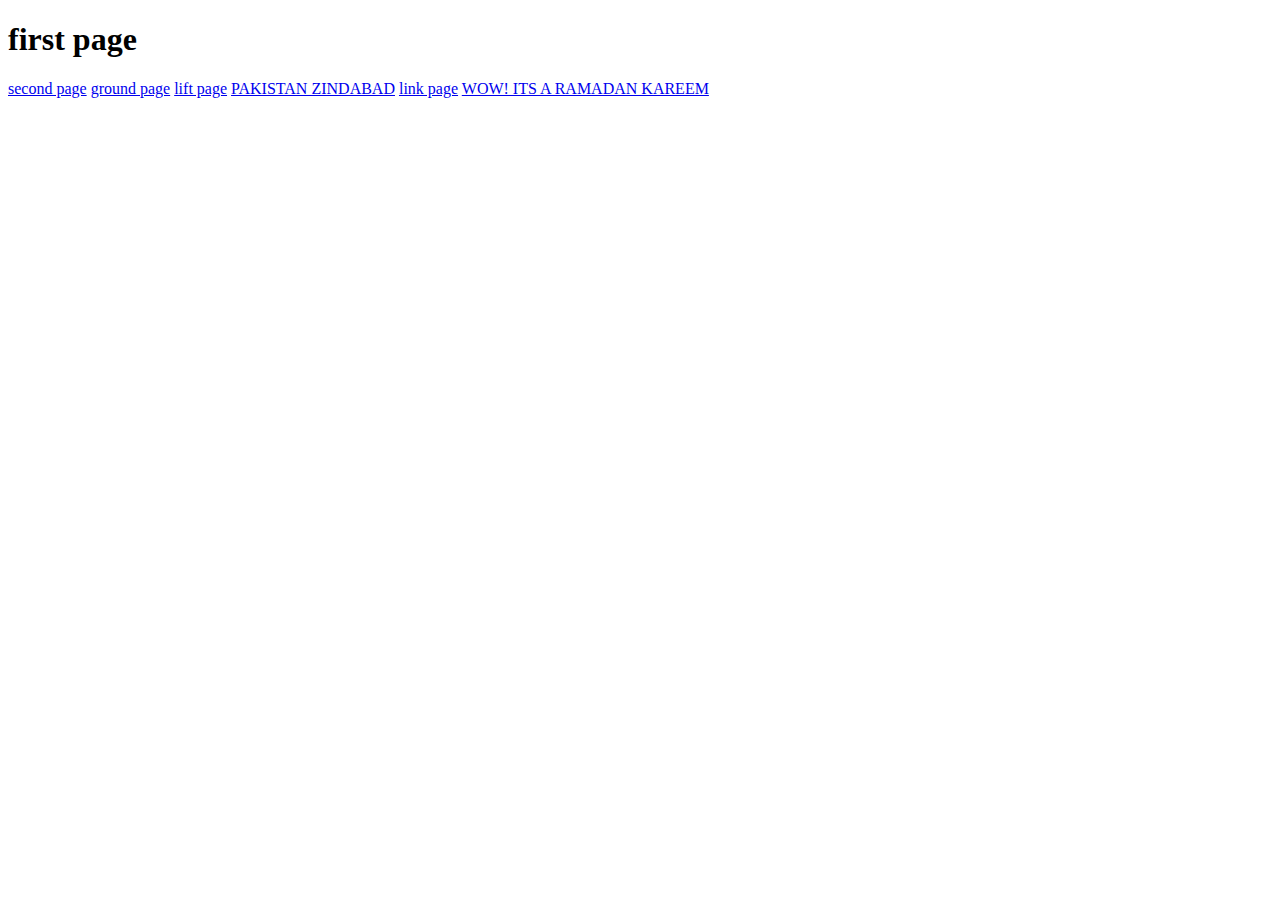
<file: first/first.html>
<!DOCTYPE html>
<html lang="en">
<head>
    <meta charset="UTF-8">
    <meta name="viewport" content="width=device-width, initial-scale=1.0">
    <title>Document</title>
</head>
<body>
    <h1>first page</h1>
    <a href="second/second.html" >second page</a>
    <a href="/ground/ground.html">ground page</a>
    <a href="/ground/lift/lift.html">lift page</a>
    <a href="/index.html">PAKISTAN ZINDABAD</a>
    <a href="/link.html">link page</a>
    <a href="/Ramzanwebpage.html">WOW! ITS A RAMADAN KAREEM</a>
</body>
</html>
</file>
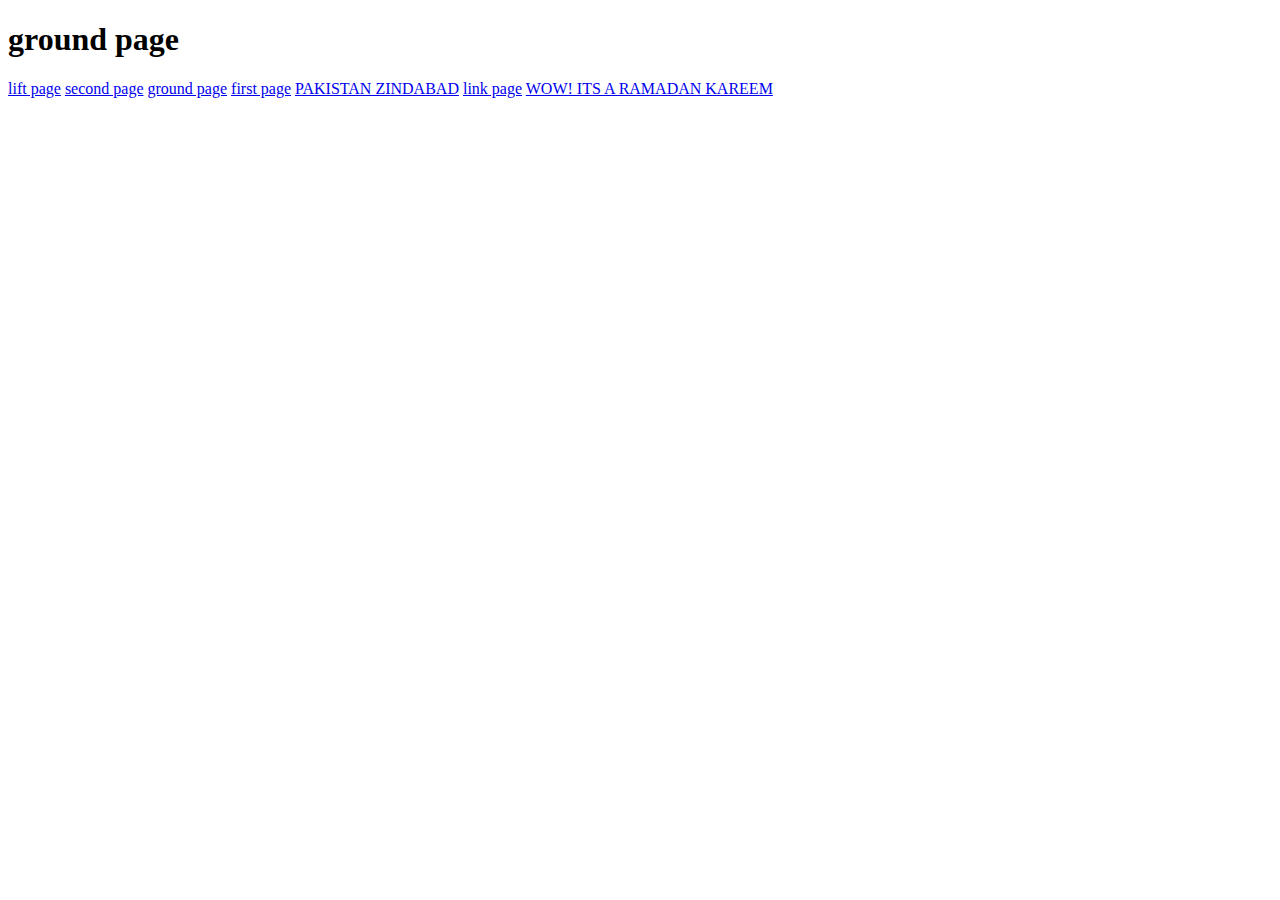
<file: ground/ground.html>
<!DOCTYPE html>
<html lang="en">
<head>
    <meta charset="UTF-8">
    <meta name="viewport" content="width=device-width, initial-scale=1.0">
    <title>Document</title>
</head>
<body>
    <h1>ground page</h1>
    <a href="/ground/lift/lift.html">lift page</a>
    <a href="second/second.html" >second page</a>
    <a href="/ground/ground.html">ground page</a>
    <a href="/first/first.html">first page</a>
    <a href="/index.html">PAKISTAN ZINDABAD</a>
    <a href="/link.html">link page</a>
    <a href="/Ramzanwebpage.html">WOW! ITS A RAMADAN KAREEM</a>
    

</body>
</html>
</file>
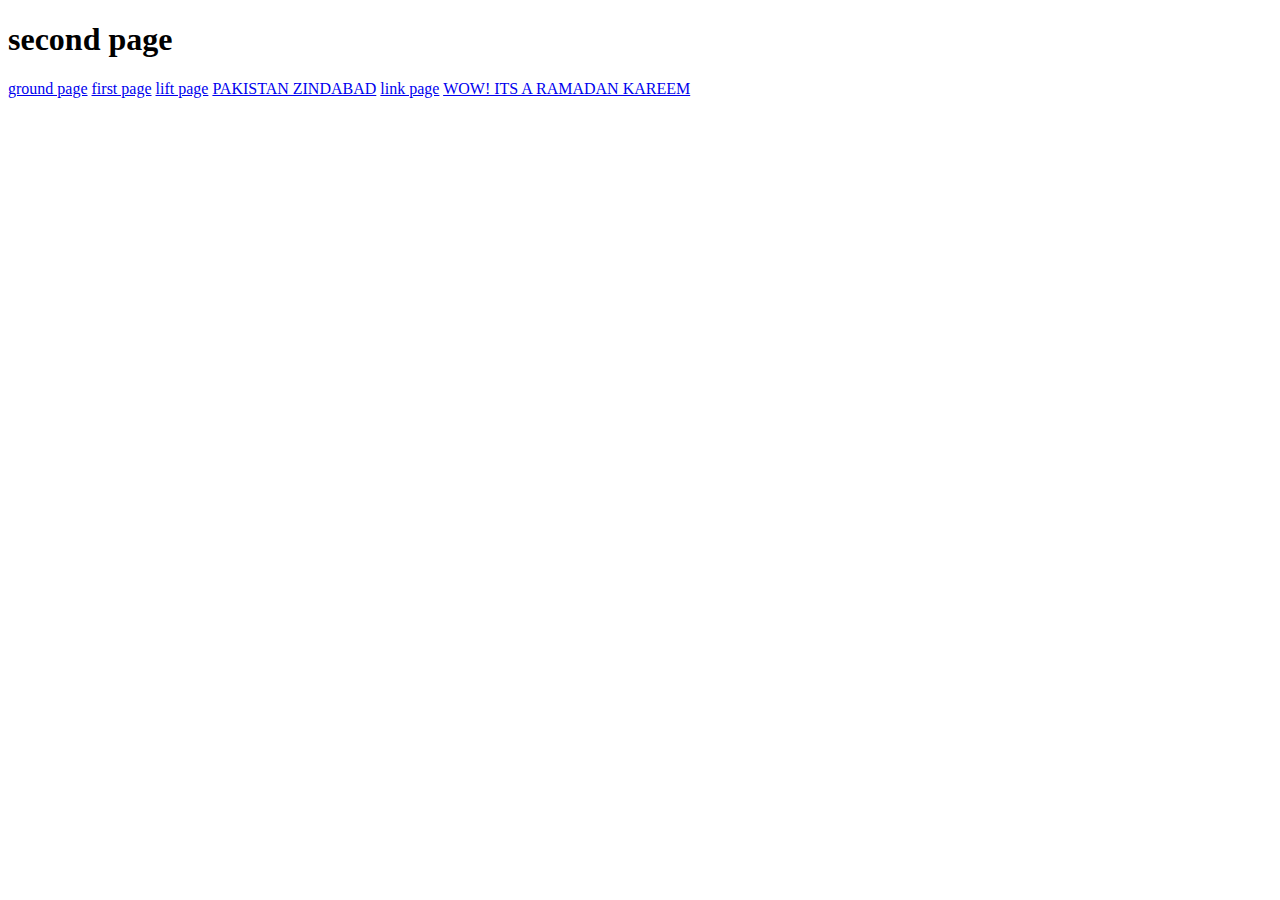
<file: first/second/second.html>
<!DOCTYPE html>
<html lang="en">
<head>
    <meta charset="UTF-8">
    <meta name="viewport" content="width=device-width, initial-scale=1.0">
    <title>Document</title>
</head>
<body>
    <h1>second page</h1>
    <a href="/ground/ground.html">ground page</a>
    <a href="/first/first.html" >first page</a>
    <a href="/ground/lift/lift.html">lift page</a>
    <a href="/index.html">PAKISTAN ZINDABAD</a>
    <a href="/link.html">link page</a>
    <a href="/Ramzanwebpage.html">WOW! ITS A RAMADAN KAREEM</a>
</body>
</html>
</file>
<file: assets/box model.css>
div{
    width: 900px;
    height: 100px;
    background-color: blue;
    margin: 20%   auto;
    padding: 40px;
}

p{
    background-color: red;
    color: white;
    padding: 20px;
    text-align: justify;
}
</file>
<file: assets/assets/CSS/flex.css>
.con{
    width: 100%;
    height: 300px;
    border: 1px solid;
    display: flex;
    flex-wrap: wrap;
    justify-content: space-evenly;
    align-items: center;
}
.div{
    width: 100px;
    height: 100px;
    border: 1px solid red;
}
</file>
<file: assets/model.css>
div{
    width: 800px;
    height: 100px;
    background-color: black;
    margin: 20% auto;
    padding: 40px;
}

p{
    background-color: bisque;
    color: white;
    padding: 20px;
    text-align: justify;
}
</file>
<file: assets/assets/CSS/position.css>
.div1{
    width: 150px;
    height: 150px;
    top: 346px;
    left: 610px;
background-color: blue;
position: absolute;
z-index:2 ;
box-shadow: 3px 2px 9px 5px  rgb(62, 61, 61) ;
}

.div2{
    width: 150px;
    height: 150px;
    top: 298px;
    left: 560px;
background-color: green;
position: absolute;
z-index: 3;
box-shadow: 3px 2px 10px 7px  rgb(74, 73, 73) ;
}
.div3{
    width: 150px;
    height: 150px;
    top: 240px;
    left: 500px;
 background-color: yellow;
 position: relative;
 z-index: 4;
 box-shadow: 3px 2px 9px 5px rgb(62, 61, 61) ;
}
.div4{
    width: 150px;
    height: 150px;
    top:200px ;
    left:460px ;
    background-color:brown ;
    position: absolute;
    z-index: 5;
    box-shadow: 3px 2px 9px 5px rgb(62, 61, 61)  ;

}
.div5{
    width:150px ;
    height: 150px;
    left: 650px;
    top: 240px;
    background-color:red ;
    position: relative;
    z-index: 1;
    box-shadow: 3px 2px 9px 5px  rgb(62, 61, 61) ;

}
</file>
